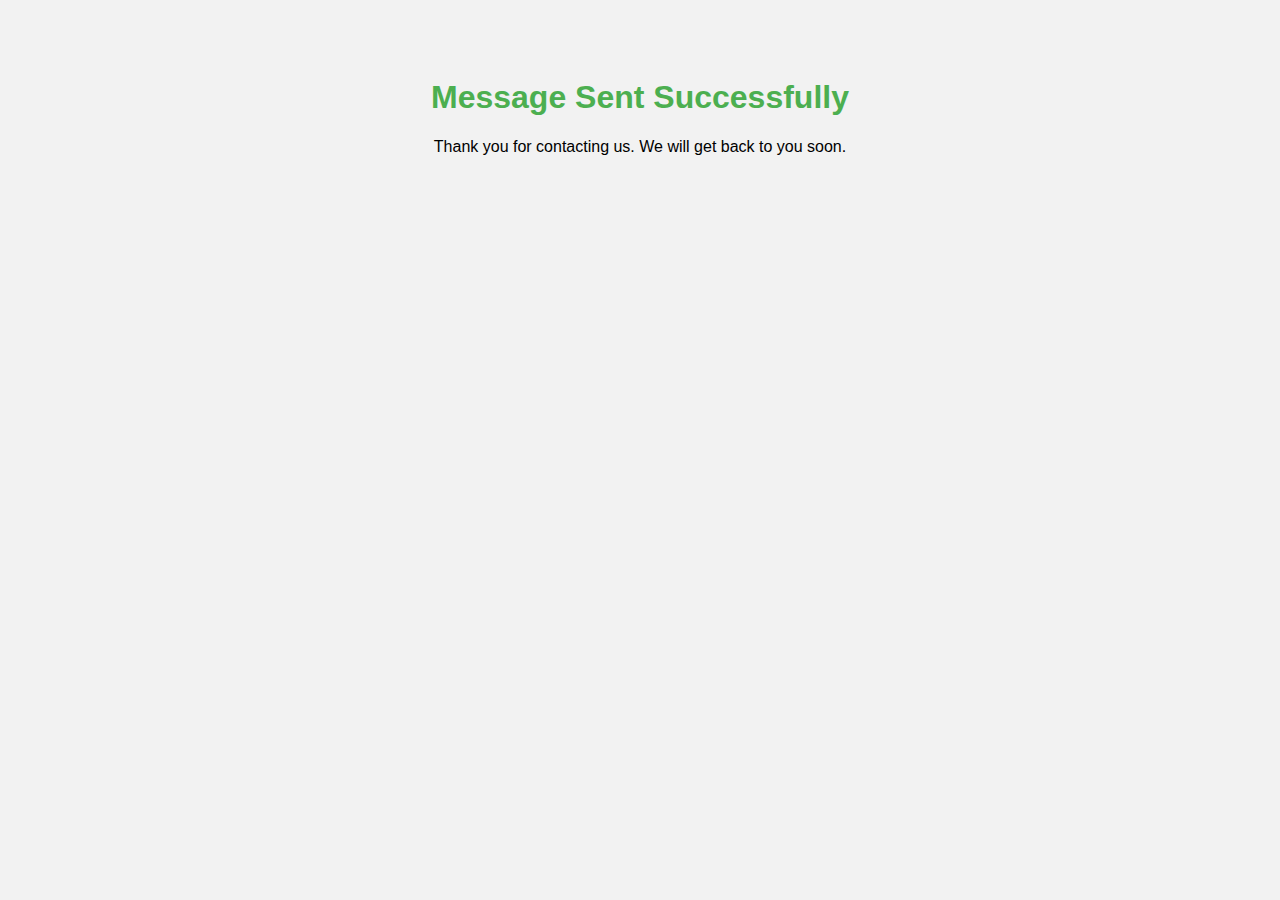
<file: home/success.html>
<!DOCTYPE html>
<html>
<head>
    <meta charset="UTF-8">
    <title>Success</title>
    <style>
        body {
            font-family: Arial, sans-serif;
            background-color: #f2f2f2;
            text-align: center;
            padding: 50px;
        }

        h1 {
            color: #4CAF50;
        }
    </style>
    <script>
        setTimeout(function() {
            window.location.href = "../index.html";
        }, 5000); // Redirect after 3 seconds (adjust as needed)
    </script>
</head>
<body>
    <h1>Message Sent Successfully</h1>
    <p>Thank you for contacting us. We will get back to you soon.</p>
</body>
</html>
</file>
